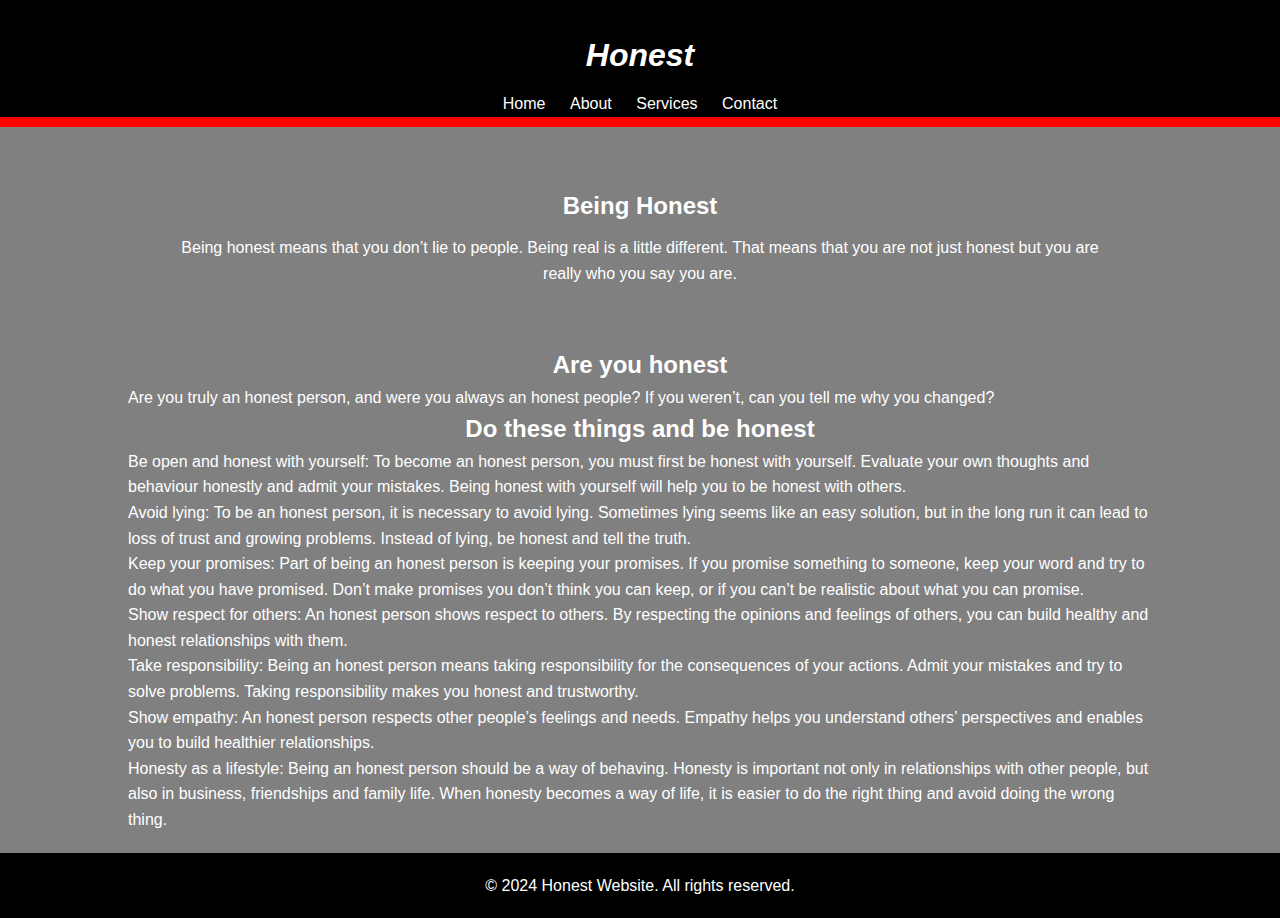
<file: Honest.html>
<!DOCTYPE html>
 <html lang="en">
    <head>
        <meta charset="UTF-8">
    <meta name="viewport" content="width=device-width, initial-scale=1.0">
    <title>Honest</title>
    <link rel="stylesheet" href="HStyle.css"
</head>
 <body>
    <header>
        <div class ="container">
            <h1><em>Honest</em></h1>
            <nav>
                <ul>
                    <li><A href="#Home">Home</A></li>
                    <li><A href="#About">About</A></li>
                    <li><a href="#Services">Services</a></li>
                    <li><a href="#Contact">Contact</a></li>
                </ul>
            </nav>
        </div>
    </header>

    <Main>
        <section id="Home" class="hero">
            <div class="container">
                <H2><strong>Being Honest</strong></H2>
                <p1>Being honest means that you don’t lie to people. Being real is a little different. That means that you are not just honest but you are really who you say you are. </p1>
            </div>
        </section>

        <section id="About" class="content-section">
            <div class="container">
                <h2><strong>Are you honest </strong></H2>
                <p1>Are you truly an honest person, and were you always an honest people? If you weren’t, can you tell me why you changed?</p1>
            </div>
        </section>

        <section id="Services" class="content-section">
            <div class="container">
                <H2><strong>Do these things and be honest</strong></H2>
                <ol>
                    <li>Be open and honest with yourself: To become an honest person, you must first be honest with yourself. Evaluate your own thoughts and behaviour honestly and admit your mistakes. Being honest with yourself will help you to be honest with others.</li>
                    <li>Avoid lying: To be an honest person, it is necessary to avoid lying. Sometimes lying seems like an easy solution, but in the long run it can lead to loss of trust and growing problems. Instead of lying, be honest and tell the truth.</li>
                    <li>Keep your promises: Part of being an honest person is keeping your promises. If you promise something to someone, keep your word and try to do what you have promised. Don’t make promises you don’t think you can keep, or if you can’t be realistic about what you can promise.</li>
                    <li> Show respect for others: An honest person shows respect to others. By respecting the opinions and feelings of others, you can build healthy and honest relationships with them.</li>
                    <li>Take responsibility: Being an honest person means taking responsibility for the consequences of your actions. Admit your mistakes and try to solve problems. Taking responsibility makes you honest and trustworthy.</li>
                    <li> Show empathy: An honest person respects other people’s feelings and needs. Empathy helps you understand others’ perspectives and enables you to build healthier relationships.
                    <li> Honesty as a lifestyle: Being an honest person should be a way of behaving. Honesty is important not only in relationships with other people, but also in business, friendships and family life. When honesty becomes a way of life, it is easier to do the right thing and avoid doing the wrong thing.</li>
                </ol>
            </div>
        </section>
    </Main>
    
    <footer>
        <p>&copy; 2024 Honest Website. All rights reserved. </p>
    </footer>
 </body>
 </html>
</file>
<file: HStyle.css>
* {
    margin: 0;
    padding: 0;
    box-sizing: border-box;
    font-family: Arial, Helvetica, sans-serif;
}

body {
    background-color: grey;
    color: white;
    line-height: 1.6;
}

.container {
    width: 80%;
    margin: 0 auto;
    overflow: hidden;
}

header {
    background-color: black;
    color: white;
    padding-top: 30px;
    min-height: 70px;
    border-bottom: #ff0000 10px solid;
}

header h1 {
    text-align: center;
    margin-bottom: 10px;
}

nav ul {
    padding: 0;
    list-style: none;
    text-align: center;
}

nav ul li {
    display: inline;
    margin: 10px;
}

nav ul li a {
    color: white;
    text-decoration: none;
    font-size: 16px;
}

.hero {
    color: white;
    background-color: grey;
    padding: 60px;
    text-align: center;
}

.hero h2 {
    margin-bottom: 10px;
}

.content-section h3 {
    padding: 20px;
    text-align: center;
}
.content-section h2 {
    text-align: center;
    margin-bottom: 20x;
}

footer {
    background-color: black;
    color: white;
    text-align: center;
    padding: 20px 0;
    margin-top: 20px;
}

footer p {
    margin: 0;
}
</file>
